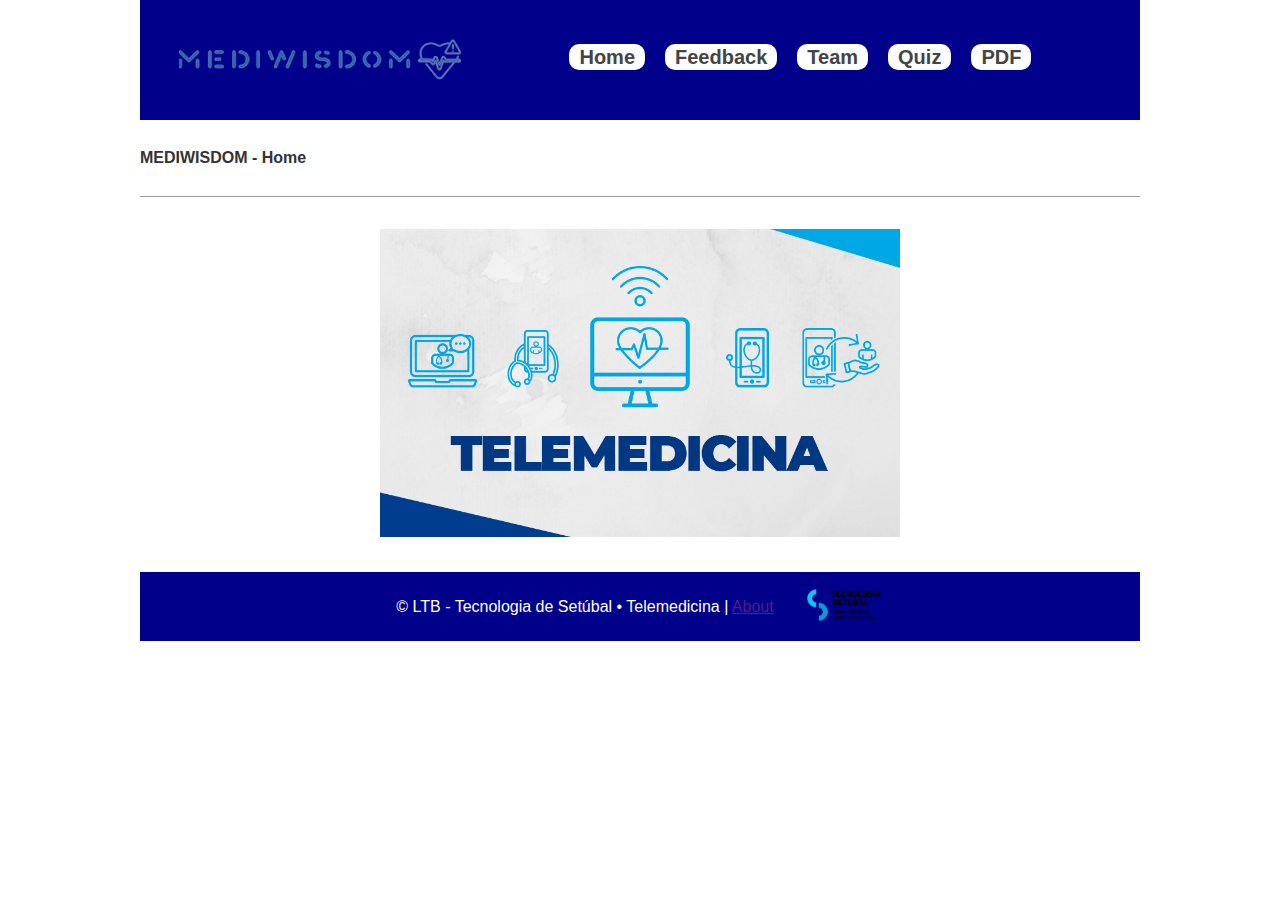
<file: index.html>
<!doctype html>
<html lang="en" class="no-js">
<head>
    <meta charset="utf-8">
    <meta http-equiv="x-ua-compatible" content="ie=edge">
    <meta name="viewport" content="width=device-width, initial-scale=1.0">
    <title>MEDIWISDOM - Projecto Telemedicina</title>
    <meta name="description" content="Mediwisdom, Projecto, Telemedicina, Politécnico, Setubal">
    <link rel="stylesheet" href="style.css">
</head>

<body>
	<header>
		<div id="logo"><img src="logo.png"></div>
		<nav>  
			<ul>
				<li><a href="index.html">Home</a>
				<li><a href="feedback.html">Feedback</a>
				<li><a href="team.html">Team</a>
				<li><a href="quiz.html">Quiz</a>
				<li><a href="pdf.html">PDF</a>
			</ul>
		</nav>
	</header>
	<section>
		<strong>MEDIWISDOM - Home</strong>
	</section>
	<section id="pageContent">
	<div id="main">
        <center><img src="telemedicina.png"/></center>
	</div>
	</section>
	<footer>
		<p>&copy; LTB - Tecnologia de Setúbal • Telemedicina | <a href="" >About</a></p>
		<div id="footer"><img src="logo-ESTS.png"></div>
	</footer>


</body>

</html>
</file>
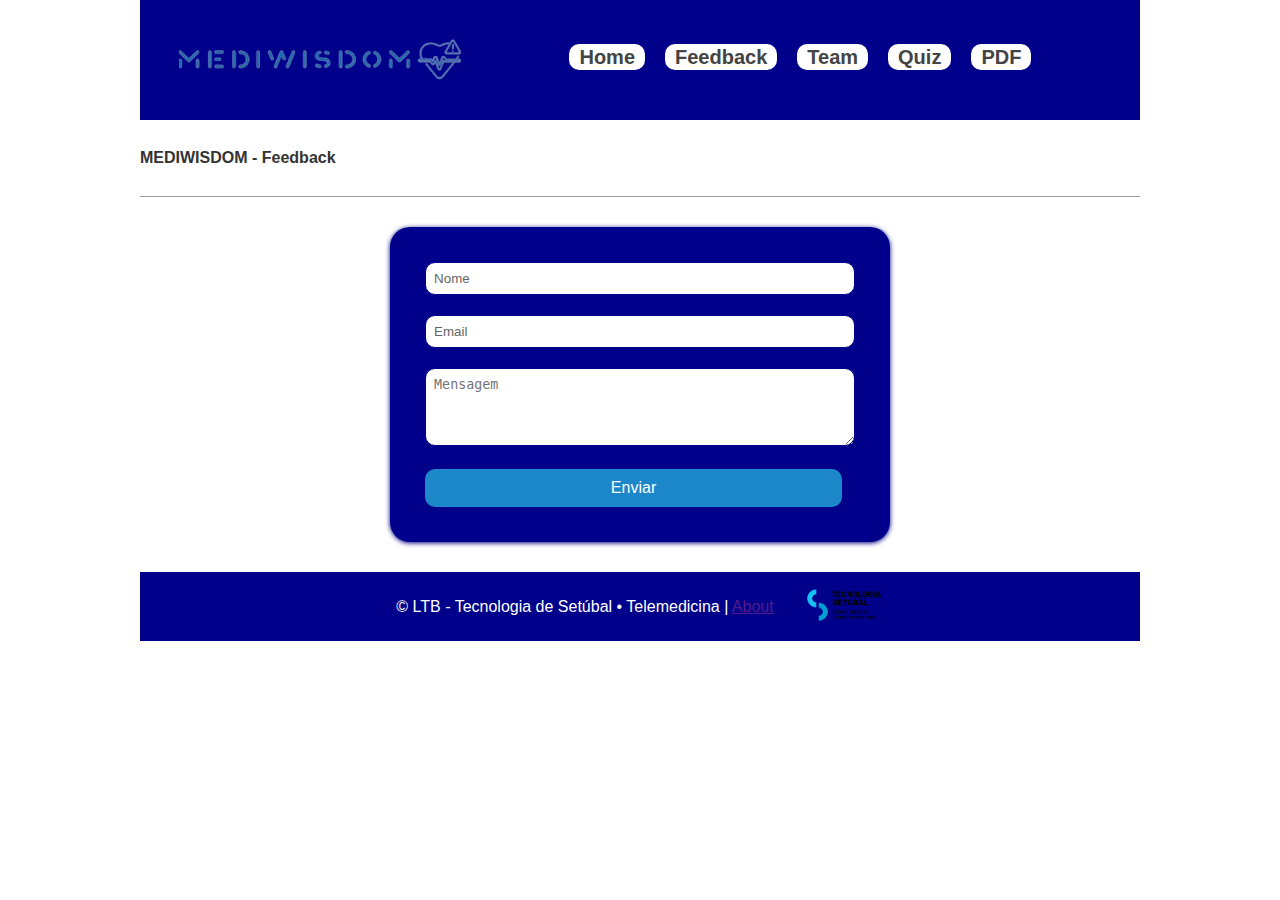
<file: feedback.html>
<!doctype html>
<html lang="en" class="no-js">
<head>
    <meta charset="utf-8">
    <meta http-equiv="x-ua-compatible" content="ie=edge">
    <meta name="viewport" content="width=device-width, initial-scale=1.0">
    <title>MEDIWISDOM - Projecto Telemedicina</title>
    <meta name="description" content="Mediwisdom, Projecto, Telemedicina, Politécnico, Setubal">
    <link rel="stylesheet" href="style.css">
    <link rel="stylesheet" href="feedback.css">

</head>

<body>
	<header>
		<div id="logo"><img src="logo.png"></div>
		<nav>  
			<ul>
				<li><a href="index.html">Home</a>
				<li><a href="feedback.html">Feedback</a>
				<li><a href="team.html">Team</a>
				<li><a href="quiz.html">Quiz</a>
				<li><a href="pdf.html">PDF</a>
			</ul>
		</nav>
	</header>
	<section>
		<strong>MEDIWISDOM - Feedback</strong>
	</section>
	<section id="pageContent">
	<div id="main">

	    <div class="main-block-feedback">
      	      <form name="form" id="form" action="https://api.web3forms.com/submit" method="POST">
		  <input type="hidden" name="access_key" value="23f9fb13-52d9-4477-b65b-b219f35344ef"/>
	   	  <input type="hidden" name="from_name" value="MEDIWISDOM - Projecto Telemedicina"/>
	 	  <input type="hidden" name="subject" value="Novo Feedback"/>
	 	  <input type="hidden" name="redirect" value="https://maol1911.github.io/mediwisdom.github.io/thankyou.html"/>
	          <input type="text" name="Nome" placeholder="Nome">
	          <input type="text" name="Email" placeholder="Email">
	          <textarea name="Mensagem" rows="4" placeholder="Mensagem"></textarea>
	        <button type="submit">Enviar</button>
	      </form>
	    </div>

	</div>
	</section>
	<footer>
		<p>&copy; LTB - Tecnologia de Setúbal • Telemedicina | <a href="" >About</a></p>
		<div id="footer"><img src="logo-ESTS.png"></div>
	</footer>


</body>

</html>
</file>
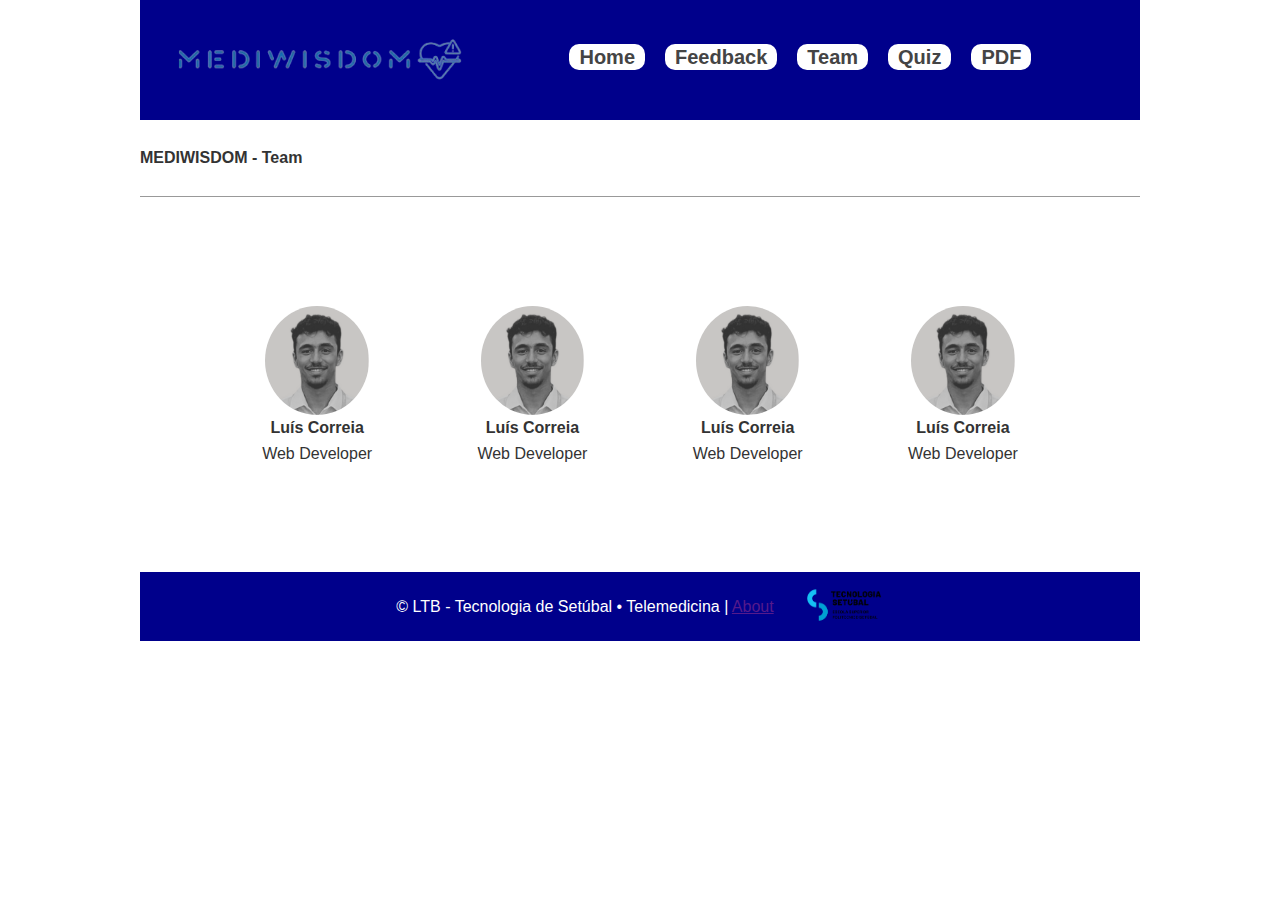
<file: team.html>
<!doctype html>
<html lang="en" class="no-js">
<head>
    <meta charset="utf-8">
    <meta http-equiv="x-ua-compatible" content="ie=edge">
    <meta name="viewport" content="width=device-width, initial-scale=1.0">
    <title>MEDIWISDOM - Projecto Telemedicina</title>
    <meta name="description" content="Mediwisdom, Projecto, Telemedicina, Politécnico, Setubal">
    <link rel="stylesheet" type="text/css" href="style.css">
    <link rel="stylesheet" type="text/css" href="team.css">

</head>

<body>
	<header>
		<div id="logo"><img src="logo.png"></div>
		<nav>  
			<ul>
				<li><a href="index.html">Home</a>
				<li><a href="feedback.html">Feedback</a>
				<li><a href="team.html">Team</a>
				<li><a href="quiz.html">Quiz</a>
				<li><a href="pdf.html">PDF</a>
			</ul>
		</nav>
	</header>
	<section>
		<strong>MEDIWISDOM - Team</strong>
	</section>
	<section id="pageContent">
	<div id="main">        
	<table class="team">
	<tr>
	<td>            <div class="team-member">
        	        <img src="luis.png" class="team-photo">
                	<h4>Luís Correia</h4>
                	<p>Web Developer</p>
	            	</div>
	</td>
	<td>            <div class="team-member">
        	        <img src="luis.png" class="team-photo">
                	<h4>Luís Correia</h4>
                	<p>Web Developer</p>
        	        </div>
	</td>
	<td>            <div class="team-member">
             	  	<img src="luis.png" class="team-photo">
                	<h4>Luís Correia</h4>
                	<p>Web Developer</p>
	                </div>
	</td>
	<td>            <div class="team-member">
             	  	<img src="luis.png" class="team-photo">
                	<h4>Luís Correia</h4>
                	<p>Web Developer</p>
	                </div>
	</td>
	</tr>
	</table>


	</div>
	</section>
	<footer>
		<p>&copy; LTB - Tecnologia de Setúbal • Telemedicina | <a href="" >About</a></p>
		<div id="footer"><img src="logo-ESTS.png"></div>
	</footer>


</body>

</html>
</file>
<file: style.css>
html,body,div,span,object,iframe,h1,h2,h3,h4,h5,h6,p,blockquote,pre,abbr,address,cite,code,del,dfn,em,img,ins,kbd,q,samp,small,strong,sub,sup,var,b,i,dl,dt,dd,ol,ul,li,fieldset,form,label,legend,table,caption,tbody,tfoot,thead,tr,th,td,article,aside,canvas,details,figcaption,figure,footer,header,hgroup,menu,nav,section,summary,time,mark,audio,video{margin:0;padding:0;border:0;outline:0;font-size:100%;vertical-align:baseline;background:transparent}
body{line-height:1; font-family: arial;}
h1{font-size: 25px;}h2{font-size: 21px;}h3{font-size: 18px;}h4{font-size: 16px;}
article,aside,details,figcaption,figure,footer,header,hgroup,menu,nav,section{display:block}
nav ul{list-style:none}
blockquote,q{quotes:none}
blockquote:before,blockquote:after,q:before,q:after{content:none}
a{margin:0;padding:0;font-size:100%;vertical-align:baseline;background:transparent}
ins{background-color:#ff9;color:#000;text-decoration:none}
mark{background-color:#ff9;color:#000;font-style:italic;font-weight:bold}
del{text-decoration:line-through}
abbr[title],dfn[title]{border-bottom:1px dotted;cursor:help}
table{border-collapse:collapse;border-spacing:0}
hr{display:block;height:1px;border:0;border-top:1px solid #ccc;margin:1em 0;padding:0}
input,select{vertical-align:middle}	

img {
	width: 100%;
	weight: 100%;
}
body,html {
	background-color: #FFF;
}
header {
    background: #00008B;
    padding: 20px 30px;
    max-width: 940px;
    margin: auto;
}
nav {
    display: inline-block;
}
nav ul li a {
    background: #FFF;
    padding: 2px 10px;
    font-size: 20px;
    text-decoration: none;
    font-weight: bold;
    color: #444;
    border-radius: 10px;
}
nav ul li a:hover {
	background: #FFF;
}
nav ul li {
    display: inline-block;
    margin: 10px;
}
nav ul {
    list-style: none;
}
#pageContent {
    max-width: 1000px;
    margin: auto;
    border: none;

}
main {
	float: left;
	width: 100%;
}
main section {
	
}
footer {
	background: #00008B;
	color: #fff;
	max-width: 1000px;
	margin: auto;
	clear: both;
	text-align: center;
display: flex;
justify-content: center;
align-items: center;
}

footer p {
	padding: 20px;
}

footer img {
    width: 100%;
    max-width: 100px;
    margin-right: 10px;
}


#logo {
    display: inline-block;
    vertical-align: middle;
    font-size: 30px;
    margin-right: 75px;
    color: #FFF;
}
#logo img {
    width: 100%;
    max-width: 300px;
    vertical-align: middle;
    margin-right: 10px;
}
#main img {
width: 52%;
height: 52%;
margin: 1.9px;

}

body > section {
    max-width: 1000px;
    margin: auto;
    padding: 30px 0px;
    border-bottom: 1px solid #999;
    color: #333;
}

@media screen and (max-width: 1000px) {
	body > section {
		padding: 30px 20px;
	}
}
@media screen and (max-width: 600px) {
	main {
		float: none;
		width: 100%;
	}
}
</file>
<file: feedback.css>
.main-block-feedback {
      margin-left: auto;
      margin-right: auto;
      width: 50%;
      flex-direction: column;
      justify-content: center;
      align-items: center;
      background: #fff;
      }
      form {
      padding: 35.1px;
      margin: 0px;
      box-shadow: 0 1px 5px #000080; 
      background: #00008B; 
      border-radius:20px;
      }
      input, textarea {
      width: calc(100% - 18px);
      padding: 8px;
      margin-bottom: 20px;
      border: 1px solid #00008B;
      outline: none;
      border-radius:10px;

      }
      input::placeholder {
      color: #666;
      }
      button {
      width: 97%;
      padding: 10px;
      border: none;
      background: #1c87c9; 
      font-size: 16px;
      color: #fff;
      border-radius:10px;
      }
      button:hover {
      background: #2371a0;
      }    
      flex-direction: row;
      }
      .left-part, form {
      width: 50%;
      }
</file>
<file: team.css>
.team-member {
    margin: 8px;
    transition: all .3s ease;
    cursor: pointer;
    text-align: center;


    p {
    margin: 10.1px;
    }	

}

.team-member:hover {
    transform: scale(1.1);
}

.team-photo {
    width: 50px;
    height: 50px;
    border-radius: 50%;
    margin: 10px;
}

.team {
    margin: 69.5px;	

}
</file>
